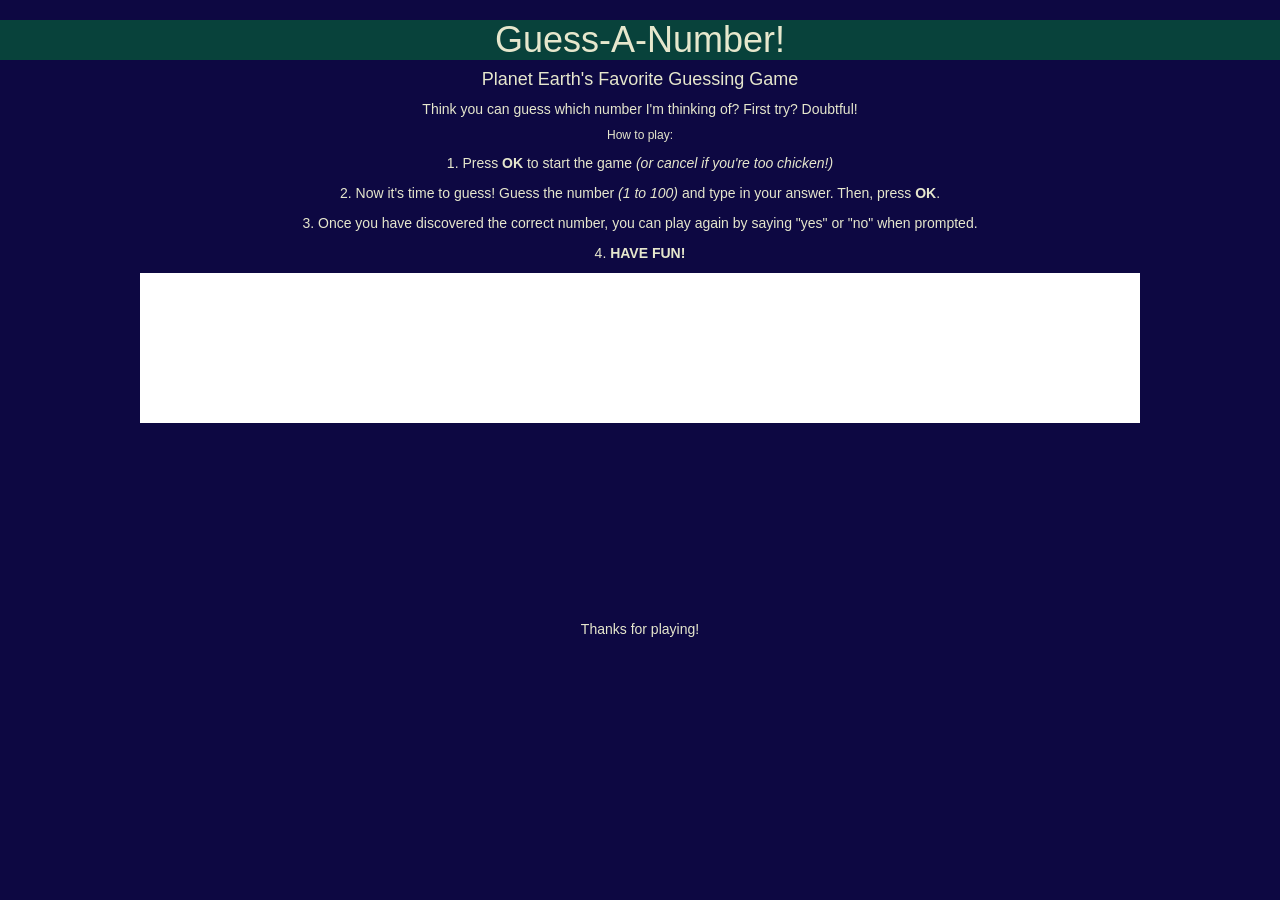
<file: homework/index.html>
<!DOCTYPE html>
<html>
	<head>
		<meta charset "utf-8">
		<title>Guess-A-Number!</title>
		<link rel="stylesheet" href="styles/bootstrap.min.css">
		<link rel="stylesheet" href="styles/style.css">
		<link rel="shortcut icon" type="image/png" href="images/favicon.png"/>
	</head>
	<body>
		<h1>Guess-A-Number!</h1>
		<h4>Planet Earth's Favorite Guessing Game</h4>
		
			<p>Think you can guess which number I'm thinking of? First try? Doubtful!</p>
			<h6>How to play:</h6>
		<div class="">
		
				<p>1. Press <strong>OK</strong> to start the game
						<em>(or cancel if you're too chicken!)</em></p>
  			
  				<p>2. Now it's time to guess! Guess the number <em>(1 to 100)</em> and type in your answer. Then, press <strong>OK</strong>.</lp>
  				<p>3. Once you have discovered the correct number, you can play again by saying "yes" or "no" when prompted.</p>
  				<p>4. <strong>HAVE FUN!</strong></p>
		
		</div>
		<div id="app-view">
			</div>
		<div class="face">
		</div>
		<div class="footer">
			<p>Thanks for playing!</p>
		</div>
		<script type="text/javascript" src="bower_components/jquery/dist/jquery.min.js"></script>
    	<script type="text/javascript" src="bower_components/underscore/underscore-min.js"></script>
    	<script type="text/javascript" src="bower_components/backbone/backbone.js"></script>

    	<script type="text/javascript" src="scripts/views/AppView.js"></script>

		<script src ="scripts/main.js"></script>
	</body>
</html>
</file>
<file: homework/styles/style.css>
body {
	background-color: rgb(13,8,66);
	color: rgb(230,231,205);
	text-align: center;
}


h1 {
	background-color: rgb(8,66,59);
}

#app-view {
	width: 1000px;
	height: 150px;
	background-color: white;
	margin: 0 auto;
}



.face {
	height: 10em;
    width: 10em;
    background-color: blue;
    margin: 2em auto;
    border-radius: 100%;
    background: url(http://apps.darrentrethewey.com/wp-content/uploads/2010/11/voice_guesser.png);
    background-size: cover; }
}


.footer p {
	text-align: center;
	font-size: 2px;
}
</file>
